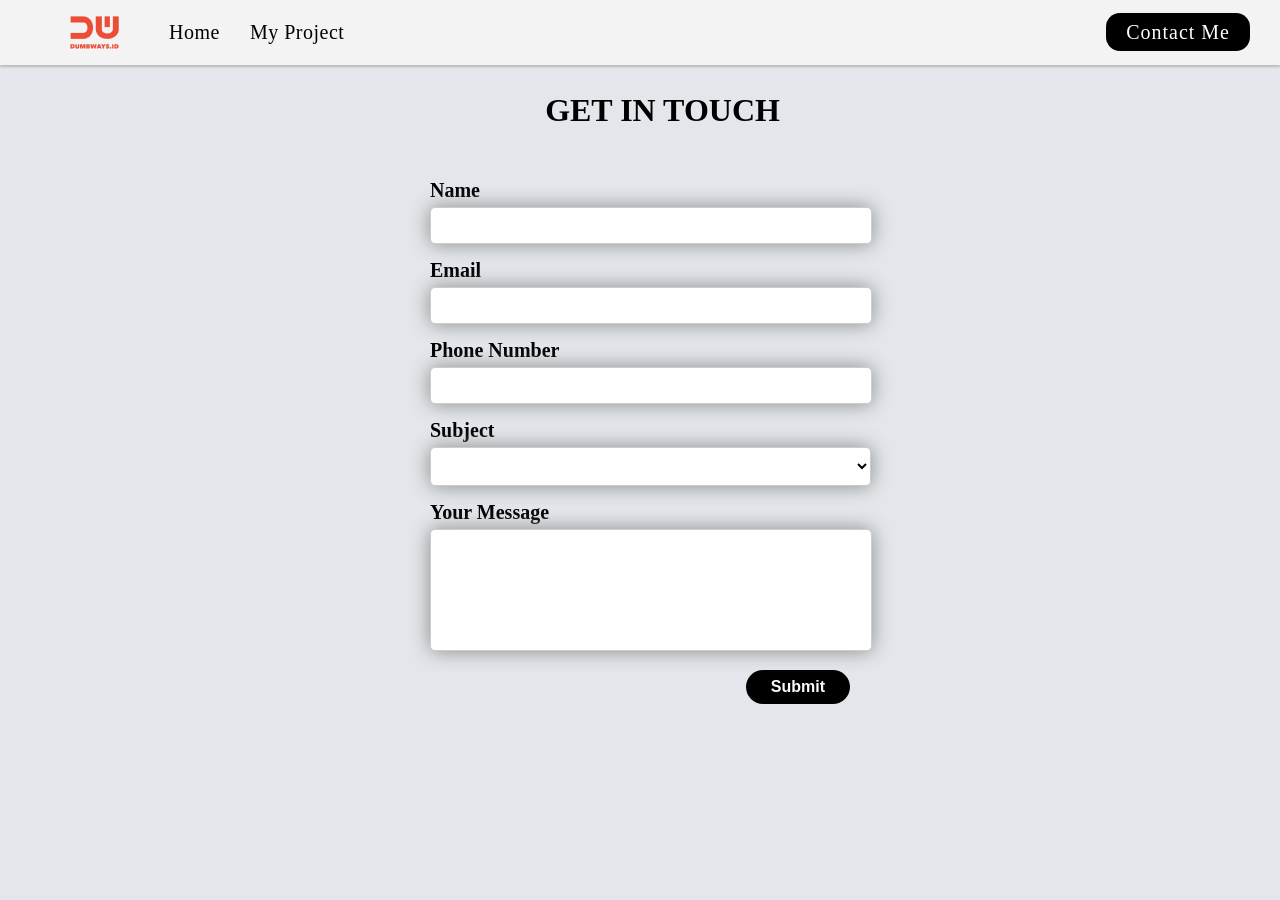
<file: contact.html>
<!DOCTYPE html>
<html lang="en">

<head>
    <meta charset="UTF-8">
    <meta http-equiv="X-UA-Compatible" content="IE=edge">
    <meta name="viewport" content="width=device-width, initial-scale=1.0">
    <title>Contact</title>
    <link rel="stylesheet" href="/assets/css/style.css">
</head>

<body>
    <!-- navbar -->
    <nav>
        <div class="navbar">
            <ul>
                <img src="/assets/img/logo.png" alt="logo">
                <li><a href="index.html">Home</a></li>
                <li><a href="#">My Project</a></li>
            </ul>

        </div>
        <div class="contactnav">
            <a href="">Contact Me</a>
        </div>

    </nav>

    <!-- contactform -->

    <h2 class="getIn"> GET IN TOUCH </h2>
    <form class="formPosition">
        <div>
            <label for="name">Name</label>
            <input type="text" id="name">
        </div>

        <div>
            <label for="email">Email</label>
            <input type="text" id="email">
        </div>

        <div>
            <label for="phone">Phone Number</label>
            <input type="text" id="phone">
        </div>

        <div>
            <label for="subject">Subject</label>
            <select id="subject" class="customselect">
                <option selected hidden></option>
                <option>Let's Talk</option>
                <option>Let's Collaboration</option>
                <option>I am Hiring</option>
            </select>
        </div>

        <div>
            <label for="message">Your Message</label>
            <textarea id="message"></textarea>
        </div>

        <div>
            <button type="button" onclick="takeData()">Submit</button>
        </div>
    </form>

    <script src="/assets/js/app.js"></script>

</body>

</html>
</file>
<file: assets/css/style.css>
/* navbar */
nav {
    display: flex;
    align-items: center;
    justify-content: space-between;
    background-color: #f4f3f3;
    padding: 0 30px;

    box-shadow: 0 2px 2px rgb(187, 187, 187);
}

.navbar ul {
    list-style: none;
    display: flex;
    align-items: center;
}

.navbar img {
    margin-right: 50px;
}

.navbar ul li {
    margin-right: 30px;
}

.navbar a {
    text-decoration: none;
    font-size: 20px;
    color: black;
    letter-spacing: 0.5px;
}

.navbar a:hover {
    border-radius: 12px;
    padding: 3px 5px;
    background-color: #696969;
    color: #fafafa;
}

.contactnav a {
    text-decoration: none;
    font-size: 20px;
    color: rgb(255, 255, 255);
    background-color: rgb(0, 0, 0);
    padding: 8px 20px;
    border-radius: 14px;
    letter-spacing: 1px;
}

.contactnav a:hover {
    background-color: #696969;
    color: #fafafa;
}

/* bagian page */

body {
    background-color: #e3e7eb;
    margin: 0;
}

.page {
    box-sizing: border-box;
    background-color: white;
    margin: 60px 120px;
    display: flex;
    border-radius: 10px;
    box-shadow: 2px 5px 0 #b0b2b5;
}

.text1 {
    margin: 80px 50px;
    align-items: center;
}

.text1 p {
    text-align: justify;
}

/* contact css */
.contacttext {
    display: flex;
    align-items: center;
    margin-top: 40px;
}

.contacttext1 {
    text-decoration: none;
    background-color: black;
    color: whitesmoke;
    padding: 8px 40px;
    border-radius: 20px;
    margin-right: 50px;
    font-weight: bold;
    letter-spacing: 2px;
    font-size: 15px;
}

.contacttext1:hover {
    background-color: #696969;
    color: #fafafa;
}

.contacttext p {
    font-weight: bold;
    letter-spacing: 2px;
    margin-right: 20px;
}

.contacttext i {
    color: black;
}

/* icon */
.icons {
    margin-top: 40px;
}

.icons span {
    margin-right: 20px;
}

/* gambar */
.gambar {
    background-color: white;
    align-items: center;
    margin: 70px 50px;
    border-radius: 20px;
    box-shadow: 0 0 20px grey;
    transition: all 1s ease-in;
}

.gambar:hover {
    scale: 105%;
    cursor: pointer;
}

.gambar:hover h3,
.gambar:hover p {
    text-decoration: underline;
}


.gambar h3 {
    text-align: center;
    margin-top: 2px;
}

.gambar p {
    text-align: center;
    margin-top: -20px;
}

.img2 {
    width: 240px;
    height: 320px;
    object-fit: cover;
    border-radius: 10px;

}




/* FormC */

.getIn {
    text-align: center;
    font-size: 32px;
    margin-left: 45px;
}

.formPosition {
    width: 420px;
    margin: 50px auto;
    height: 520px;
}

.formPosition div {
    margin-top: 15px;
}

label {
    font-weight: bold;
    font-size: 20px;
}

input,
textarea {
    width: 100%;
    background-color: #ffffff;
    border-radius: 5px;
    border: 1px solid #cccccc;
    box-shadow: 0 0 20px #8a8a8a;
    padding: 10px;
    margin-top: 5px;
}

.customselect {
    width: 105%;
    border-radius: 5px;
    padding: 10px;
    margin-top: 5px;
    box-shadow: 0 0 20px #8a8a8a;
    border: 1px solid #cccccc;
    background-color: #ffffff;
    position: relative;
    font-family: Arial;
    font-weight: bold;
}

textarea {
    resize: none;
    height: 100px;
}

button {
    float: right;
    text-decoration: none;
    background-color: black;
    color: #fafafa;
    border-radius: 20px;
    padding: 8px 25px;
    border: none;
    font-weight: bold;
    font-size: 16px;
}

button:hover {
    cursor: pointer;
    background-color: #696969;
    color: #fafafa;
}
</file>
